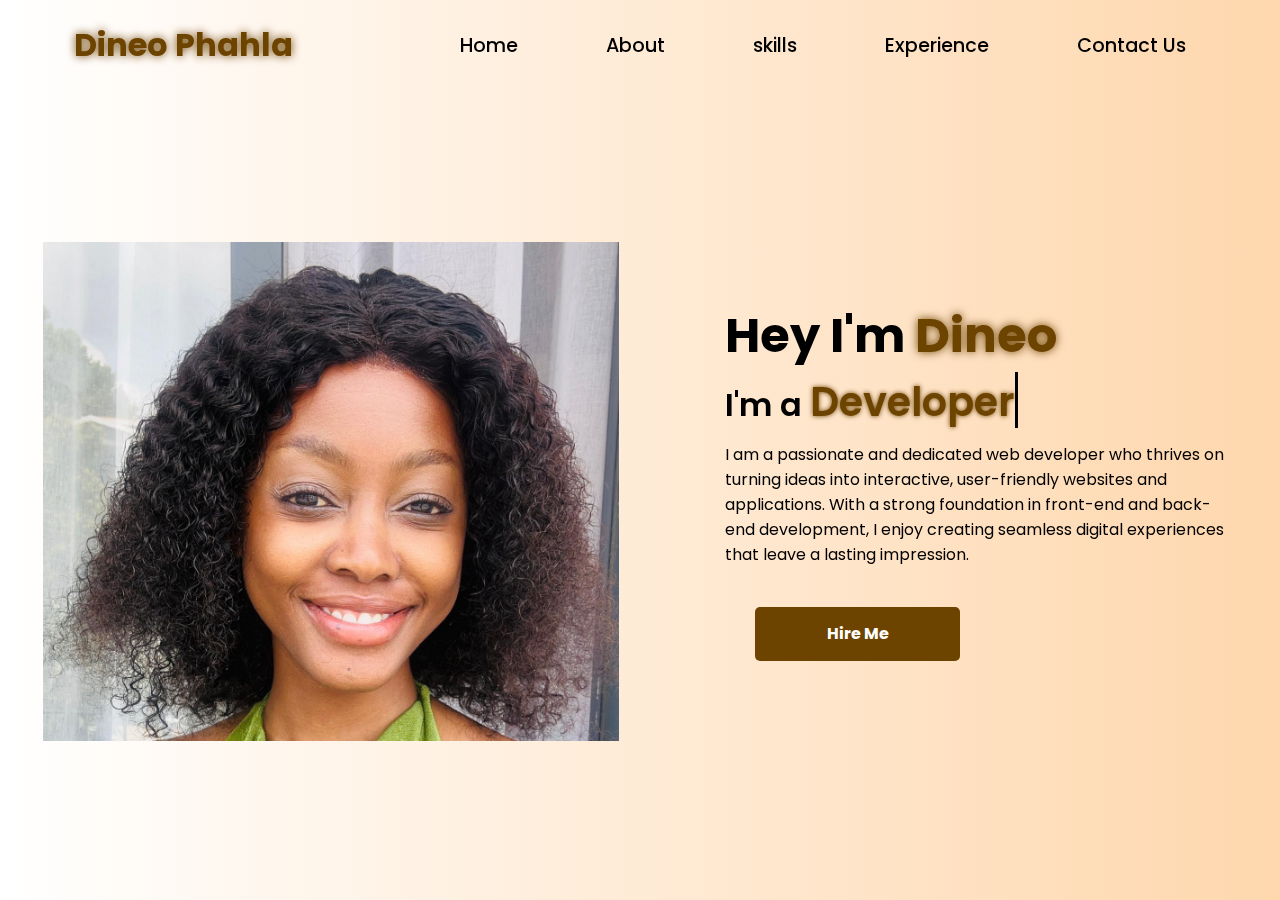
<file: index.html>
<!DOCTYPE html>
<html lang="en">
<head>
    <meta charset="UTF-8">
    <meta name="viewport" content="width=device-width, initial-scale=1.0">
    <link rel="stylesheet" href="https://cdnjs.cloudflare.com/ajax/libs/font-awesome/6.7.1/css/all.min.css">
    <title>Dineo Portfolio</title>
    <link rel="stylesheet" href="style.css">
    <link rel="stylesheet" href="https://unpkg.com/aos@next/dist/aos.css" />
</head>

<body>
    <nav>
        <div class="nav-container">
            <div class="logo" data-aos="zoom-in" data-aos-duration="1000">
                <span>Dineo Phahla</span>
            </div>
            <div class="links">
                <div class="link about-btn" data-aos="fade-up" data-aos-duration="1000" data-aos-delay="600"><a href="#">Home</a></div>
                <div class="link about-btn" data-aos="fade-up" data-aos-duration="1000" data-aos-delay="600"><a href="about.html">About</a></div>
                <div class="link skills-btn" data-aos="fade-up" data-aos-duration="1000" data-aos-delay="600"><a href="skills.html">skills</a></div>
                <div class="link services-btn" data-aos="fade-up" data-aos-duration="1000" data-aos-delay="600"><a href="#">Experience</a></div>
                <div class="link contact-btn" data-aos="fade-up" data-aos-duration="1000" data-aos-delay="600"><a href="contact.html">Contact Us</a></div>
            </div>

            

            <i class="fa-solid fa-bars hamburg" onclick="hamburg()"></i>
        </div>
        <div class="dropdown">
            <div class="links">
                <a href="">Home</a>
                <i class="fa-solid fa-xmark cancel" onclick="cancel()"></i>
                <a href="">About</a>
                <i class="fa-solid fa-xmark cancel" onclick="cancel()"></i>
                <a href="">Skills</a>
                <i class="fa-solid fa-xmark cancel" onclick="cancel()"></i>
                <a href="">Services</a>
                <i class="fa-solid fa-xmark cancel" onclick="cancel()"></i>
                <a href="">Contact Us</a>
                <i class="fa-solid fa-xmark cancel" onclick="cancel()"></i>
            </div>
        </div>

    
    </nav>
        <section>
            <div class="main-container">
                <div class="image" data-aos="zoom-in-right" data-aos-duration="2500">
                    <img src="Neo.jpeg" alt="">
                </div>
                <div class="content">
                    <h1 data-aos="fade-left" data-aos-duration="1000" data-aos-delay="800">Hey I'm <span>Dineo</span></h1>
                    <div class="typewriter" data-aos="fade-right" data-aos-duration="1000" data-aos-delay="900">I'm a <span></span></div>
                    <p data-aos="flip-up" data-aos-duration="1000" data-aos-delay="1000">I am a passionate and dedicated web developer who thrives on turning ideas into interactive, user-friendly websites and applications. With a strong foundation in front-end and back-end development, I enjoy creating seamless digital experiences that leave a lasting impression.</p>
                   
                    <div class="btn" data-aos="zoom-out-left" data-aos-duration="1000" data-aos-delay="1300">
                        <a href="contact.html">
                        <button>Hire Me</button>
                    </a>
                    </div>
                </div>
            </div>
            
        </section>
        <script src="https://unpkg.com/aos@next/dist/aos.js"></script>
        <script>
          AOS.init({offset:0});
        </script>
        <script>
            function hamburg(){
                const navbar = document.querySelector(".dropdown")
                navbar.style.transform = "translateY(0px)"
            }
            function cancel(){
                const navbar = document.querySelector(".dropdown")
                navbar.style.transform = "translateY(-500px)"
            }
        </script>

</body>
</html>
</file>
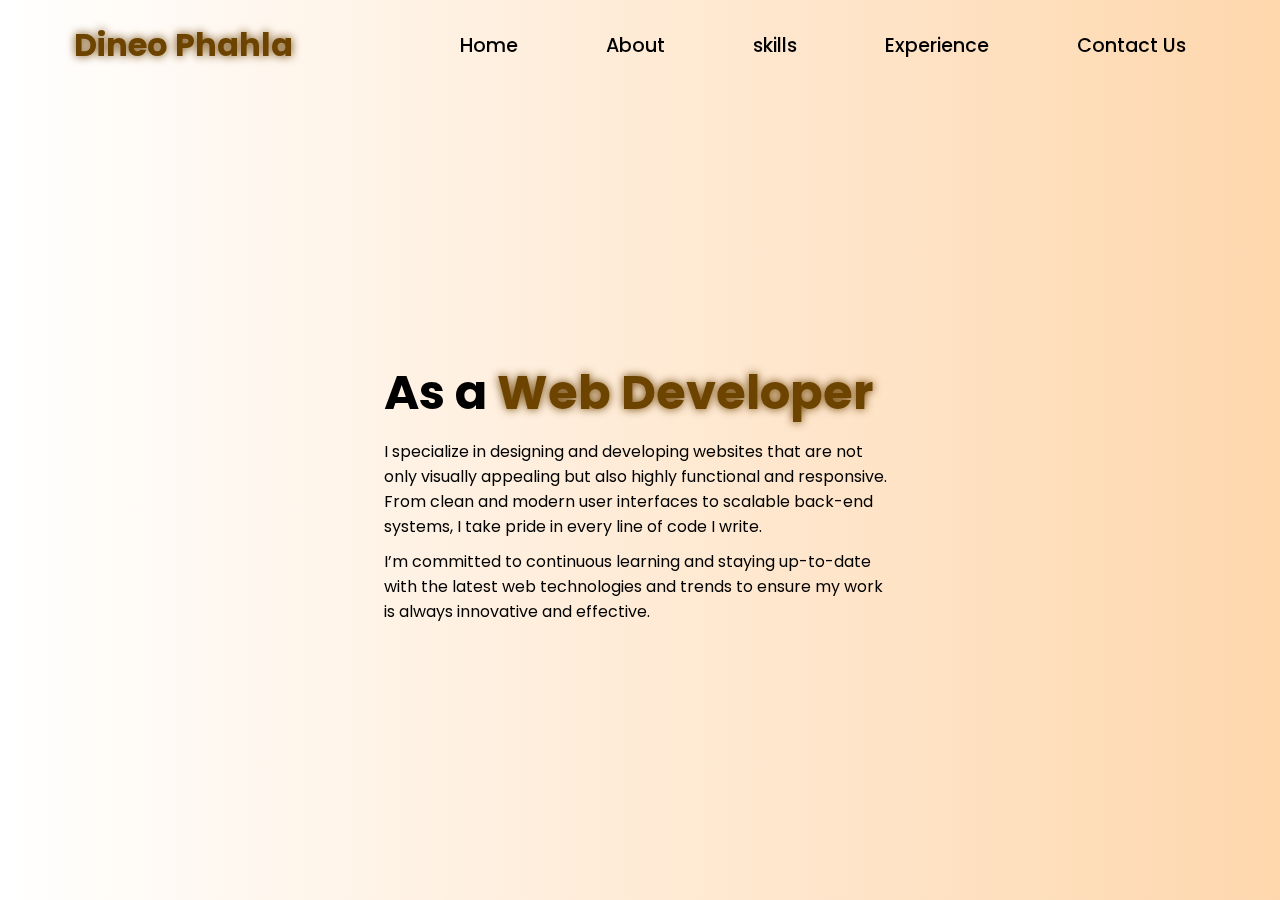
<file: about.html>
<!DOCTYPE html>
<html lang="en">
<head>
    <meta charset="UTF-8">
    <meta name="viewport" content="width=device-width, initial-scale=1.0">
    <link rel="stylesheet" href="https://cdnjs.cloudflare.com/ajax/libs/font-awesome/6.7.1/css/all.min.css">
    <title>Dineo Portfolio</title>
    <link rel="stylesheet" href="style.css">
    <link rel="stylesheet" href="https://unpkg.com/aos@next/dist/aos.css" />
</head>

<body>
    <nav>
        <div class="nav-container">
            <div class="logo" data-aos="zoom-in" data-aos-duration="1000">
                <span>Dineo Phahla</span>
            </div>
            <div class="links">
                <div class="link about-btn" data-aos="fade-up" data-aos-duration="1000" data-aos-delay="600"><a href="index.html">Home</a></div>
                <div class="link about-btn" data-aos="fade-up" data-aos-duration="1000" data-aos-delay="600"><a href="about.html">About</a></div>
                <div class="link skills-btn" data-aos="fade-up" data-aos-duration="1000" data-aos-delay="600"><a href="skills.html">skills</a></div>
                <div class="link services-btn" data-aos="fade-up" data-aos-duration="1000" data-aos-delay="600"><a href="experience.html">Experience</a></div>
                <div class="link contact-btn" data-aos="fade-up" data-aos-duration="1000" data-aos-delay="600"><a href="contact.html">Contact Us</a></div>
            </div>

            <!-- closes here -->

            <i class="fa-solid fa-bars hamburg" onclick="hamburg()"></i>
        </div>
        <div class="dropdown">
            <div class="links">
                <a href="">Home</a>
                <i class="fa-solid fa-xmark cancel" onclick="cancel()"></i>
                <a href="">About</a>
                <i class="fa-solid fa-xmark cancel" onclick="cancel()"></i>
                <a href="">Skills</a>
                <i class="fa-solid fa-xmark cancel" onclick="cancel()"></i>
                <a href="">Services</a>
                <i class="fa-solid fa-xmark cancel" onclick="cancel()"></i>
                <a href="">Contact Us</a>
                <i class="fa-solid fa-xmark cancel" onclick="cancel()"></i>
            </div>
        </div>

     
    </nav>
        <section>
            <div class="main-container">
                
                <div class="content">
                    <h1 data-aos="fade-left" data-aos-duration="1000" data-aos-delay="800">As a <span>Web Developer</span></h1>
                    <p data-aos="flip-up" data-aos-duration="1000" data-aos-delay="1000">I specialize in designing and developing websites that are not only visually appealing but also highly functional and responsive. From clean and modern user interfaces to scalable back-end systems, I take pride in every line of code I write.</p>
                   <p data-aos="flip-up" data-aos-duration="1000" data-aos-delay="1000">I’m committed to continuous learning and staying up-to-date with the latest web technologies and trends to ensure my work is always innovative and effective.</p>
                </div>
            </div>
            
        </section>
        <script src="https://unpkg.com/aos@next/dist/aos.js"></script>
        <script>
          AOS.init({offset:0});
        </script>
        <script>
            function hamburg(){
                const navbar = document.querySelector(".dropdown")
                navbar.style.transform = "translateY(0px)"
            }
            function cancel(){
                const navbar = document.querySelector(".dropdown")
                navbar.style.transform = "translateY(-500px)"
            }
        </script>

</body>
</html>
</file>
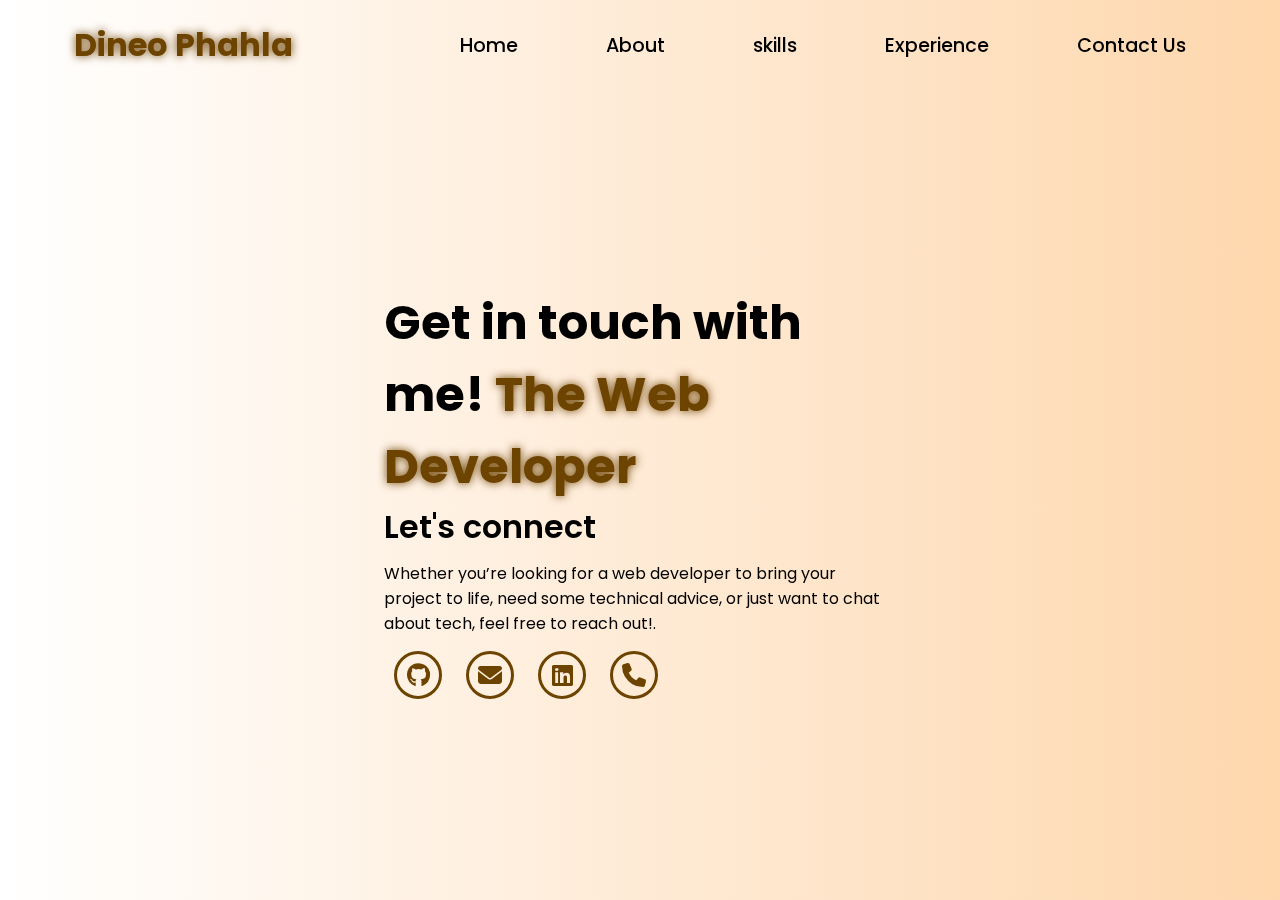
<file: contact.html>
<!DOCTYPE html>
<html lang="en">
<head>
    <meta charset="UTF-8">
    <meta name="viewport" content="width=device-width, initial-scale=1.0">
    <link rel="stylesheet" href="https://cdnjs.cloudflare.com/ajax/libs/font-awesome/6.7.1/css/all.min.css">
    <title>Dineo Portfolio</title>
    <link rel="stylesheet" href="style.css">
    <link rel="stylesheet" href="https://unpkg.com/aos@next/dist/aos.css" />
</head>

<body>
    <nav>
        <div class="nav-container">
            <div class="logo" data-aos="zoom-in" data-aos-duration="1000">
                <span>Dineo Phahla</span>
            </div>
            <div class="links">
                <div class="link about-btn" data-aos="fade-up" data-aos-duration="1000" data-aos-delay="600"><a href="index.html">Home</a></div>
                <div class="link about-btn" data-aos="fade-up" data-aos-duration="1000" data-aos-delay="600"><a href="about.html">About</a></div>
                <div class="link skills-btn" data-aos="fade-up" data-aos-duration="1000" data-aos-delay="600"><a href="skills.html">skills</a></div>
                <div class="link services-btn" data-aos="fade-up" data-aos-duration="1000" data-aos-delay="600"><a href="experience.html">Experience</a></div>
                <div class="link contact-btn" data-aos="fade-up" data-aos-duration="1000" data-aos-delay="600"><a href="contact.html">Contact Us</a></div>
            </div>

            <i class="fa-solid fa-bars hamburg" onclick="hamburg()"></i>
        </div>
        <div class="dropdown">
            <div class="links">
                <a href="">Home</a>
                <i class="fa-solid fa-xmark cancel" onclick="cancel()"></i>
                <a href="">About</a>
                <i class="fa-solid fa-xmark cancel" onclick="cancel()"></i>
                <a href="">Skills</a>
                <i class="fa-solid fa-xmark cancel" onclick="cancel()"></i>
                <a href="">Services</a>
                <i class="fa-solid fa-xmark cancel" onclick="cancel()"></i>
                <a href="">Contact Us</a>
                <i class="fa-solid fa-xmark cancel" onclick="cancel()"></i>
            </div>
        </div>

    </nav>

        <section>
            <div class="main-container">
                
                <div class="content">
                    <h1 data-aos="fade-left" data-aos-duration="1000" data-aos-delay="800">Get in touch with me! <span>The Web Developer</span></h1>
                    <div class="typewriter" data-aos="fade-right" data-aos-duration="1000" data-aos-delay="900">Let's connect</div>
                    <p data-aos="flip-up" data-aos-duration="1000" data-aos-delay="1000">Whether you’re looking for a web developer to bring your project to life, need some technical advice, or just want to chat about tech, feel free to reach out!.</p>
                   
                    <div class="social-links" data-aos="flip-down" data-aos-duration="1000" data-aos-delay="1200">
                        <a href="https://github.com/Dineo-dev" ><i class="fa-brands fa-github"></i></a>
                        <a href="mailto:dineophahla61@gmail.com"><i class="fa fa-envelope" aria-hidden="true"></i></a>
                        <a href="https://www.linkedin.com/in/dineo-phahla-a4139020b?utm_source=share&utm_campaign=share_via&utm_content=profile&utm_medium=ios_app"><i class="fa-brands fa-linkedin"></i></a>
                        <a href="tel:+27731607159"><i class="fa fa-phone" aria-label="true"></i></a>
                    
                    </div>
                </div>

              
            </div>
            

            

        </section>
        <script src="https://unpkg.com/aos@next/dist/aos.js"></script>
        <script>
          AOS.init({offset:0});
        </script>
        <script>
            function hamburg(){
                const navbar = document.querySelector(".dropdown")
                navbar.style.transform = "translateY(0px)"
            }
            function cancel(){
                const navbar = document.querySelector(".dropdown")
                navbar.style.transform = "translateY(-500px)"
            }
        </script>

</body>
</html>
</file>
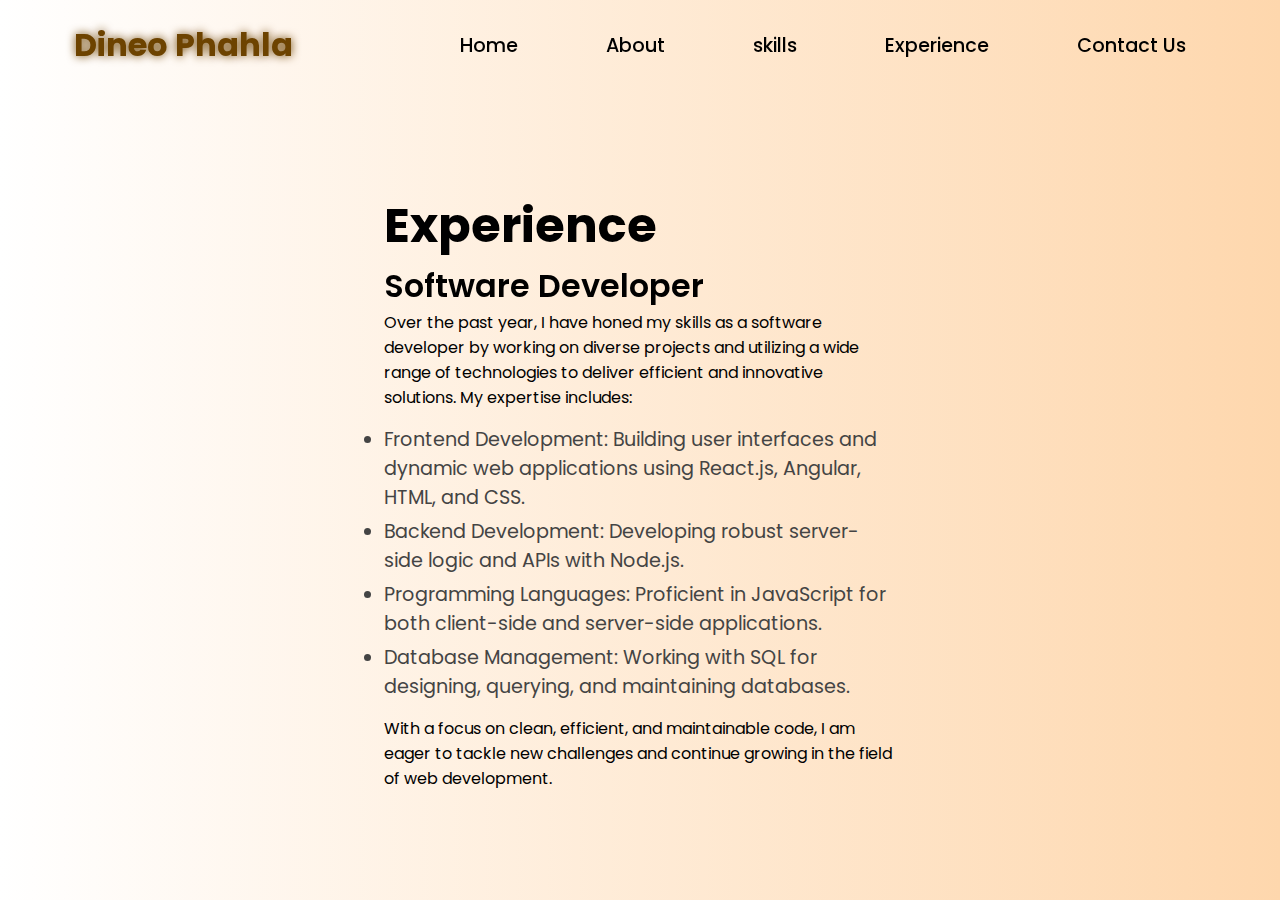
<file: experience.html>
<!DOCTYPE html>
<html lang="en">
<head>
    <meta charset="UTF-8">
    <meta name="viewport" content="width=device-width, initial-scale=1.0">
    <link rel="stylesheet" href="https://cdnjs.cloudflare.com/ajax/libs/font-awesome/6.7.1/css/all.min.css">
    <title>Dineo Portfolio</title>
    <link rel="stylesheet" href="style.css">
    <link rel="stylesheet" href="https://unpkg.com/aos@next/dist/aos.css" />
</head>

<body>
    <nav>
        <div class="nav-container">
            <div class="logo" data-aos="zoom-in" data-aos-duration="1000">
                <span>Dineo Phahla</span>
            </div>
            <div class="links">
                <div class="link about-btn" data-aos="fade-up" data-aos-duration="1000" data-aos-delay="600"><a href="index.html">Home</a></div>
                <div class="link about-btn" data-aos="fade-up" data-aos-duration="1000" data-aos-delay="600"><a href="about.html">About</a></div>
                <div class="link skills-btn" data-aos="fade-up" data-aos-duration="1000" data-aos-delay="600"><a href="skills.html">skills</a></div>
                <div class="link services-btn" data-aos="fade-up" data-aos-duration="1000" data-aos-delay="600"><a href="experience.html">Experience</a></div>
                <div class="link contact-btn" data-aos="fade-up" data-aos-duration="1000" data-aos-delay="600"><a href="contact.html">Contact Us</a></div>
            </div>

            <i class="fa-solid fa-bars hamburg" onclick="hamburg()"></i>
        </div>
        <div class="dropdown">
            <div class="links">
                <a href="">Home</a>
                <i class="fa-solid fa-xmark cancel" onclick="cancel()"></i>
                <a href="">About</a>
                <i class="fa-solid fa-xmark cancel" onclick="cancel()"></i>
                <a href="">Skills</a>
                <i class="fa-solid fa-xmark cancel" onclick="cancel()"></i>
                <a href="">Services</a>
                <i class="fa-solid fa-xmark cancel" onclick="cancel()"></i>
                <a href="">Contact Us</a>
                <i class="fa-solid fa-xmark cancel" onclick="cancel()"></i>
            </div>
        </div>

    </nav>
        <section>
            <div class="main-container">
            
                <div class="content">
                    <h1 data-aos="fade-left" data-aos-duration="1000" data-aos-delay="800">Experience</h1>
                    <div class="typewriter" data-aos="fade-right" data-aos-duration="1000" data-aos-delay="900">Software Developer</div>
Over the past year, I have honed my skills as a software developer by working on diverse projects and utilizing a wide range of technologies to deliver efficient and innovative solutions. My expertise includes:</p>
                        <ul class="skills-list">
                            <li></i></a></i>Frontend Development: Building user interfaces and dynamic web applications using React.js, Angular, HTML, and CSS.</li>
                            <li>Backend Development: Developing robust server-side logic and APIs with Node.js.</li>
                            <li>Programming Languages: Proficient in JavaScript for both client-side and server-side applications.</li>
                            <li>Database Management: Working with SQL for designing, querying, and maintaining databases.</li>
                        </ul>
                        <p>With a focus on clean, efficient, and maintainable code, I am eager to tackle new challenges and continue growing in the field of web development.</p>
                </div>
            </div>
            
        </section>
        <script src="https://unpkg.com/aos@next/dist/aos.js"></script>
        <script>
          AOS.init({offset:0});
        </script>
        <script>
            function hamburg(){
                const navbar = document.querySelector(".dropdown")
                navbar.style.transform = "translateY(0px)"
            }
            function cancel(){
                const navbar = document.querySelector(".dropdown")
                navbar.style.transform = "translateY(-500px)"
            }
        </script>

</body>
</html>
</file>
<file: style.css>
@import url('https://fonts.googleapis.com/css2?family=Poppins:wght@100;200;300;400;500;600&display=swap');
*{
    padding: 0;
    margin: 0;
    font-family: 'Poppins', sans-serif;
    box-sizing: border-box;
}
html{
    overflow-x: hidden;
}
body{
    width: 100%;
    height: 100vh;
    overflow: hidden;
    background: linear-gradient(to right, rgb(255,255,255), rgb(254,215,173));
}
nav{
    width: 100%;
    height: 10vh;
    position: sticky;
}
.nav-container{
    width: 100%;
    height: 100%;
    display: flex;
    justify-content: space-around;
    align-items: center;
}
.logo{
    color: black;
    font-size: 2rem;
    font-weight: bolder;
}
.logo span{
    color: rgb(109,67, 0);
    text-shadow: 0 0 10px rgb(109,67, 0);
}
.hamburg, .cancel{
    cursor: pointer;
    position: absolute;
    right: 15px;
    top: 10px;
    color: black;
    font-size: 2rem;
    display: none;
}
.nav-container .links {
    display: flex;
    gap: 3rem;
    align-items: center;
}
.nav-container .links a{
    position: relative;
    font-size: 1.2rem;
    color: black;
    text-decoration: none;
    font-weight: 500;
    transform: 0.3s linear;
}
.nav-container .links a::before{
    position: absolute;
    content: "";
    bottom: -3px;
    left: 0;
    width: 0%;
    height: 3px;
    background-color: rgb(109,67, 0);
    transition: 0.2s linear;
}
.nav-container .links a:hover::before{
    width: 100%;
}

/* we are here Dineo */
.nav-container .contact-btn{
    background-color: transparent;
    padding: 5px 20px;
    border-radius: 20px;
    /* border: 2px solid rgb(109,67, 0); */
    transition: 0.2s linear;
}
.nav-container .contact-btn a{
    color: black;
    transition: 0.3s linear;
    text-decoration: none;
}
.nav-container .contact-btn:hover, .nav-container .contact-btn:hover a{
    background-color: rgb(109,67, 0);
    color: white;
}

/* Contact page edits */


.nav-container .main{
    background-color: transparent;
    padding: 5px 20px;
    border-radius: 20px;
    /* border: 2px solid rgb(109,67, 0); */
    transition: 0.2s linear;
}

.nav-container .main a{
    color: black;
    transition: 0.3s linear;
    text-decoration: none;
}
.nav-container .contact-btn:hover, .nav-container .contact-btn:hover a{
    background-color: rgb(109,67, 0);
    color: white;
}


/* Home button */

.nav-container .home-btn{
    background-color: transparent;
    padding: 5px 20px;
    border-radius: 20px;
    /* border: 2px solid rgb(109,67, 0); */
    transition: 0.2s linear;
}
.nav-container .home-btn a{
    color: black;
    transition: 0.3s linear;
    text-decoration: none;
}
.nav-container .home-btn:hover, .nav-container .home-btn:hover a{
    background-color: rgb(109,67, 0);
    color: white;
}

/* About button */

.nav-container .about-btn{
    background-color: transparent;
    padding: 5px 20px;
    border-radius: 20px;
    transition: 0.2s linear;
}
.nav-container .about-btn a{
    color: black;
    transition: 0.3s linear;
}
.nav-container .about-btn:hover, .nav-container .about-btn:hover a{
    background-color: rgb(109,67, 0);
    color: white;
}

/* Skills button */

.nav-container .skills-btn{
    background-color: transparent;
    padding: 5px 20px;
    border-radius: 20px;
    transition: 0.2s linear;
}
.nav-container .skills-btn a{
    color: black;
    transition: 0.3s linear;
}
.nav-container .skills-btn:hover, .nav-container .skills-btn:hover a{
    background-color: rgb(109,67, 0);
    color: white;
}

.skills-section {
    font-family: Arial, sans-serif;
    max-width: 600px;
    margin: 20px auto;
    text-align: left;
    padding: 20px;
}

.main-container {
     h2{
        text-align: center;
        text-transform: uppercase;
        font-size: 2rem;
        top: 50%; 
    }
}

/* Unordered list styling */
.main-container .skills-list {
    list-style-type: disc; 
    margin: 0 auto; 
    padding: 0;
    display: inline-block; 
    text-align: left;
    color: #444;

   
}

/* List item styling */
.main-container .skills-list li {
    margin: 5px 0; 
    font-size: 1.2rem; 
    transition: transform 0.2s ease, color 0.2s ease;
}

.main-container .skills-list li:hover {
    transform: translateX(5px); 
    color: #6d4300;
}

/* Service button */

.nav-container .services-btn{
    background-color: transparent;
    padding: 5px 20px;
    border-radius: 20px;
    transition: 0.2s linear;
}
.nav-container .services-btn a{
    color: black;
    transition: 0.3s linear;
}
.nav-container .services-btn:hover, .nav-container .services-btn:hover a{
    background-color: rgb(109,67, 0);
    color: white;
}

.nav-container .links a:hover{
    color: rgb(109,67, 0);
}
.dropdown{
    z-index: 100;
    position: absolute;
    top: 0;
    transform: translateY(-500px);
    width: 100%;
    height: auto;
    backdrop-filter: brightness(40%) blur(3px);
    box-shadow: 0 0 20px black;
    transition: 0.2s linear;
}
.dropdown .links a{
    color: white;
    display: flex;
    text-decoration: none;
    justify-content: center;
    padding: 15px 0;
    align-items: center;
    transition: 0.2s linear;
}
.dropdown .links a:hover{
    background-color: rgb(109,67, 0);
}
section{
    width: 100%;
    height: 90vh;
}
.main-container{
    width: 100%;
    height: 100%;
    display: flex;
    justify-content: space-evenly;
    align-items: center;
}
.main-container .image{
    z-index: -1;
    width: 50%;
}
.main-container .image img{
    width: 90%;
}
.main-container .content{
    color: black;
    width: 40%;
    min-height: 100px;
}
.content h1{
    font-size: clamp(1rem, 2rem + 5vw, 3rem);
}

/* p */

.main-container .skills-section{
    color: black;
    width: 40%;
    min-height: 100px;
}

.skills-section h1{
    font-size: clamp(1rem, 2rem + 5vw, 3rem);
}

.skills-section p{
    text-justify:distribute-all-lines;
}

.skills-section h1 span{
    color: rgb(109,67, 0);
    text-shadow: 0 0 10px rgb(109,67, 0);
}

.skills-section .typewriter{
    font-weight: 300;
    font-size: clamp(1rem, 1rem + 5vw, 2rem);
}

.skills-section .typewriter span{
    color: rgb(109,67, 0);
    font-size: 2rem;
    text-shadow: 0 0 5px rgb(109,67, 0);
    position: relative;
    transition: 0.3s linear;
}

.content p{
    text-justify:distribute-all-lines;
}
.content h1 span{
    color: rgb(109,67, 0);
    text-shadow: 0 0 10px rgb(109,67, 0);
}
.content .typewriter{
    font-weight: 600;
    font-size: clamp(1rem, 1rem + 5vw, 2rem);
}
.content .typewriter span{
    color: rgb(109,67, 0);
    font-size: 2.5rem;
    text-shadow: 0 0 5px rgb(109,67, 0);
    position: relative;
    transition: 0.3s linear;
}
.typewriter span::before{
    content: "Developer";
    animation: words 15s infinite;
}
.typewriter span::after{
    content: "";
    position: absolute;
    width: calc(100% + 8px);
    height: 100%;
    border-left: 3px solid black;
    animation:  cursor 0.6s linear infinite;
}
@keyframes cursor {
    to{
        border-left: 3px solid #b74b4b;
    }
}
@keyframes words {
    0%, 33%{
        content: "Developer";
    }
    34%, 66%{
        content: "Designer";
    }
    67%, 100%{
        content: "Tester";
    } 
}
.content p{
    font-size: clamp(0.4rem, 0.2rem + 9vw, 1rem);
    margin: 10px 0;
}
.social-links i{
    display: inline-flex;
    justify-content: center;
    align-items: center;
    width: 3rem;
    height: 3rem;
    background-color:transparent;
    border: 0.2rem solid rgb(109,67, 0);
    border-radius: 50%;
    color:rgb(109,67, 0);
    margin: 5px 10px;
    font-size: 1.5rem;
    transition: 0.2s linear;
}
.social-links i:hover{
    scale: 1.3;
    color: white;
    background-color: rgb(109,67, 0);
    filter: drop-shadow(0 0 10px rgb(109,67,0));
}
.content button{
    width: 40%;
    height: 6vh;
    margin: 30px;
    background-color: rgb(109,67, 0);
    color: white;
    border: none;
    outline: none;
    font-size: 100%;
    font-weight: 700;
    border-radius: 5px;
    transition: 0.2s linear;
}
.content button:hover{
 scale: 1.1;
 color: rgb(109,67, 0);
 border: 2px solid rgb(109,67, 0);
 background-color: transparent;
 font-weight: 700;
 box-shadow: 0 0 40px rgb(109,67, 0);
}
@media (max-width:884px) {
    body{
        overflow-y: visible;
    }
    nav .logo{
        position: absolute;
        top: 16px;
        left: 15px;
        font-size: 1.5rem;
    }
    .main-container{
        display: flex;
        flex-direction: column;
    }
    .nav-container .links{
        display: none;
    }
    .hamburg,.cancel{
        display: block;
    }
    .main-container .content{
        width: 80%;
    }
    .social-links i{
        width: 2.5rem;
        height: 2.5rem;
        font-size: 1.5rem;
    }
    .cancel{
        color: white;
    }
    .main-container .image{
        width: 80%;
        margin-bottom: 0px;
    }
}
</file>
